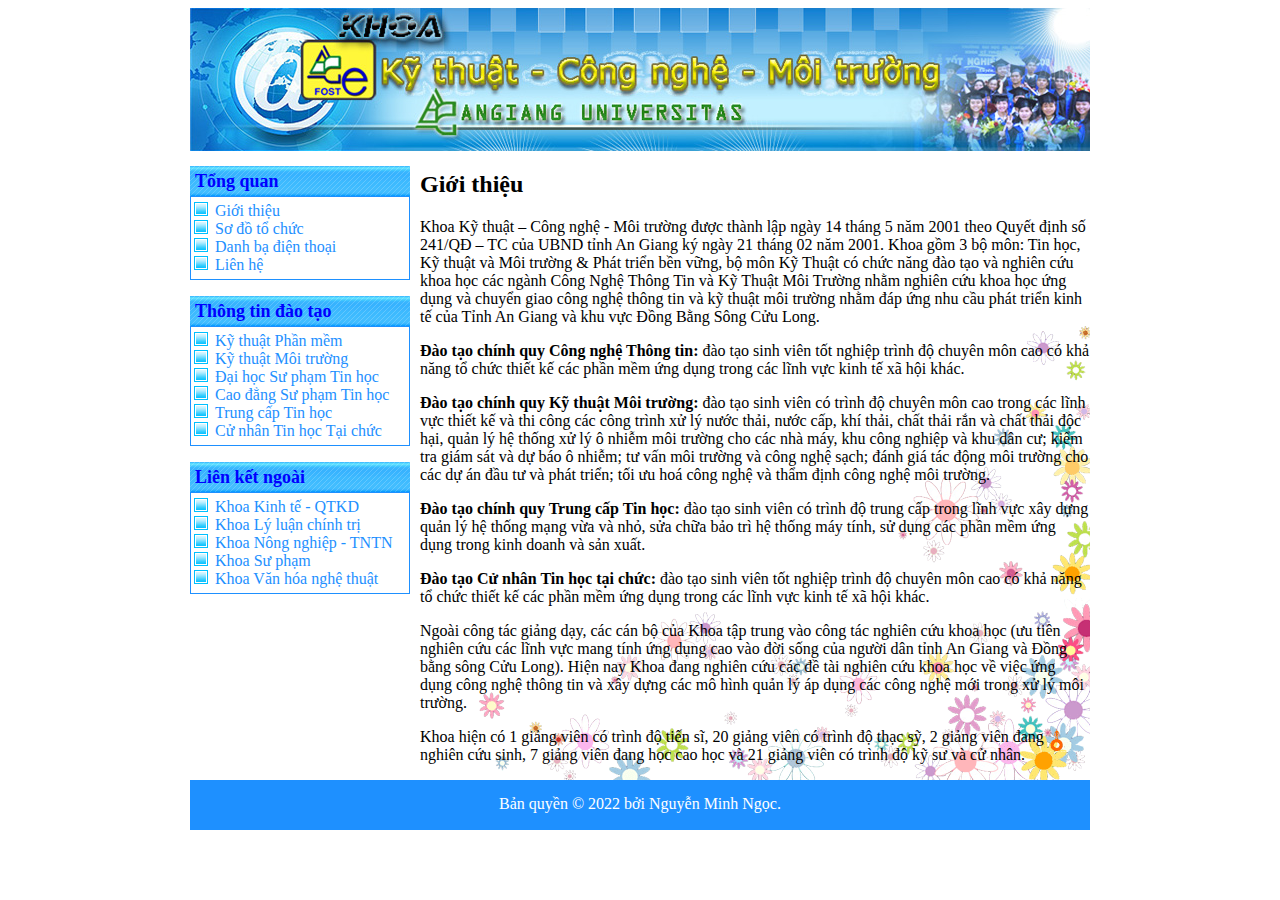
<file: index.html>
<!DOCTYPE html>
<html>
	<head>
		<title>Khoa Kỹ Thuật - Công Nghệ - Môi Trường</title>
		<meta charset="utf-8" />
		<link rel="stylesheet" href="css/style.css">
	</head>
	<body>
	       <main>
		       <header></header>
				
			   <section>
				       <aside>
						<h2>Tổng quan</h2>
						<ul>
							<li><a href="index.html">Giới thiệu</a></li>
							<li><a href="#">Sơ đồ tổ chức</a></li>
							<li><a href="#">Danh bạ điện thoại</a></li>
							<li><a href="#">Liên hệ</a></li>
						</ul>
						
						<h2>Thông tin đào tạo</h2>
						<ul>
							<li><a href="ktpm.html">Kỹ thuật Phần mềm</a></li>
							<li><a href="ktmt.html">Kỹ thuật Môi trường</a></li>
							<li><a href="#">Đại học Sư phạm Tin học</a></li>
							<li><a href="#">Cao đẳng Sư phạm Tin học</a></li>
							<li><a href="#">Trung cấp Tin học</a></li>
							<li><a href="#">Cử nhân Tin học Tại chức</a></li>
						</ul>
						
						<h2>Liên kết ngoài</h2>
						<ul>
							<li><a href="http://feba.agu.edu.vn">Khoa Kinh tế - QTKD</a></li>
							<li><a href="http://fpe.agu.edu.vn">Khoa Lý luận chính trị</a></li>
							<li><a href="http://agri.agu.edu.vn">Khoa Nông nghiệp - TNTN</a></li>
							<li><a href="http://peda.agu.edu.vn">Khoa Sư phạm</a></li>
							<li><a href="http://fac.agu.edu.vn">Khoa Văn hóa nghệ thuật</a></li>
						</ul>
					   </aside>
					   <article>
						<h2>Giới thiệu</h2>
						<p>Khoa Kỹ thuật – Công nghệ - Môi trường được thành lập ngày 14 tháng 5 năm 2001 theo Quyết định số 241/QĐ – TC của UBND tỉnh An Giang ký ngày 21 tháng 02 năm 2001. Khoa gồm 3 bộ môn: Tin học, Kỹ thuật và Môi trường & Phát triển bền vững, bộ môn Kỹ Thuật có chức năng đào tạo và nghiên cứu khoa học các ngành Công Nghệ Thông Tin và Kỹ Thuật Môi Trường nhằm nghiên cứu khoa học ứng dụng và chuyển giao công nghệ thông tin và kỹ thuật môi trường nhằm đáp ứng nhu cầu phát triển kinh tế của Tỉnh An Giang và khu vực Đồng Bằng Sông Cửu Long.</p>
						<p><b>Đào tạo chính quy Công nghệ Thông tin:</b> đào tạo sinh viên tốt nghiệp trình độ chuyên môn cao có khả năng tổ chức thiết kế các phần mềm ứng dụng trong các lĩnh vực kinh tế xã hội khác.</p>
						<p><b>Đào tạo chính quy Kỹ thuật Môi trường:</b> đào tạo sinh viên có trình độ chuyên môn cao trong các lĩnh vực thiết kế và thi công các công trình xử lý nước thải, nước cấp, khí thải, chất thải rắn và chất thải độc hại, quản lý hệ thống xử lý ô nhiễm môi trường cho các nhà máy, khu công nghiệp và khu dân cư; kiểm tra giám sát và dự báo ô nhiễm; tư vấn môi trường và công nghệ sạch; đánh giá tác động môi trường cho các dự án đầu tư và phát triển; tối ưu hoá công nghệ và thẩm định công nghệ môi trường.</p>
						<p><b>Đào tạo chính quy Trung cấp Tin học:</b> đào tạo sinh viên có trình độ trung cấp trong lĩnh vực xây dựng quản lý hệ thống mạng vừa và nhỏ, sửa chữa bảo trì hệ thống máy tính, sử dụng các phần mềm ứng dụng trong kinh doanh và sản xuất.</p>
						<p><b>Đào tạo Cử nhân Tin học tại chức:</b> đào tạo sinh viên tốt nghiệp trình độ chuyên môn cao có khả năng tổ chức thiết kế các phần mềm ứng dụng trong các lĩnh vực kinh tế xã hội khác.</p>
						<p>Ngoài công tác giảng dạy, các cán bộ của Khoa tập trung vào công tác nghiên cứu khoa học (ưu tiên nghiên cứu các lĩnh vực mang tính ứng dụng cao vào đời sống của người dân tỉnh An Giang và Đồng bằng sông Cửu Long). Hiện nay Khoa đang nghiên cứu các đề tài nghiên cứu khoa học về việc ứng dụng công nghệ thông tin và xây dựng các mô hình quản lý áp dụng các công nghệ mới trong xử lý môi trường.</p>
						<p>Khoa hiện có 1 giảng viên có trình độ tiến sĩ, 20 giảng viên có trình độ thạc sỹ, 2 giảng viên đang nghiên cứu sinh, 7 giảng viên đang học cao học và 21 giảng viên có trình độ kỹ sư và cử nhân.</p>
					   </article>
			    </section>
				
				<footer>Bản quyền &copy; 2022 bởi Nguyễn Minh Ngọc.

				</footer>
		   </main>
		
	</body>
</html>
</file>
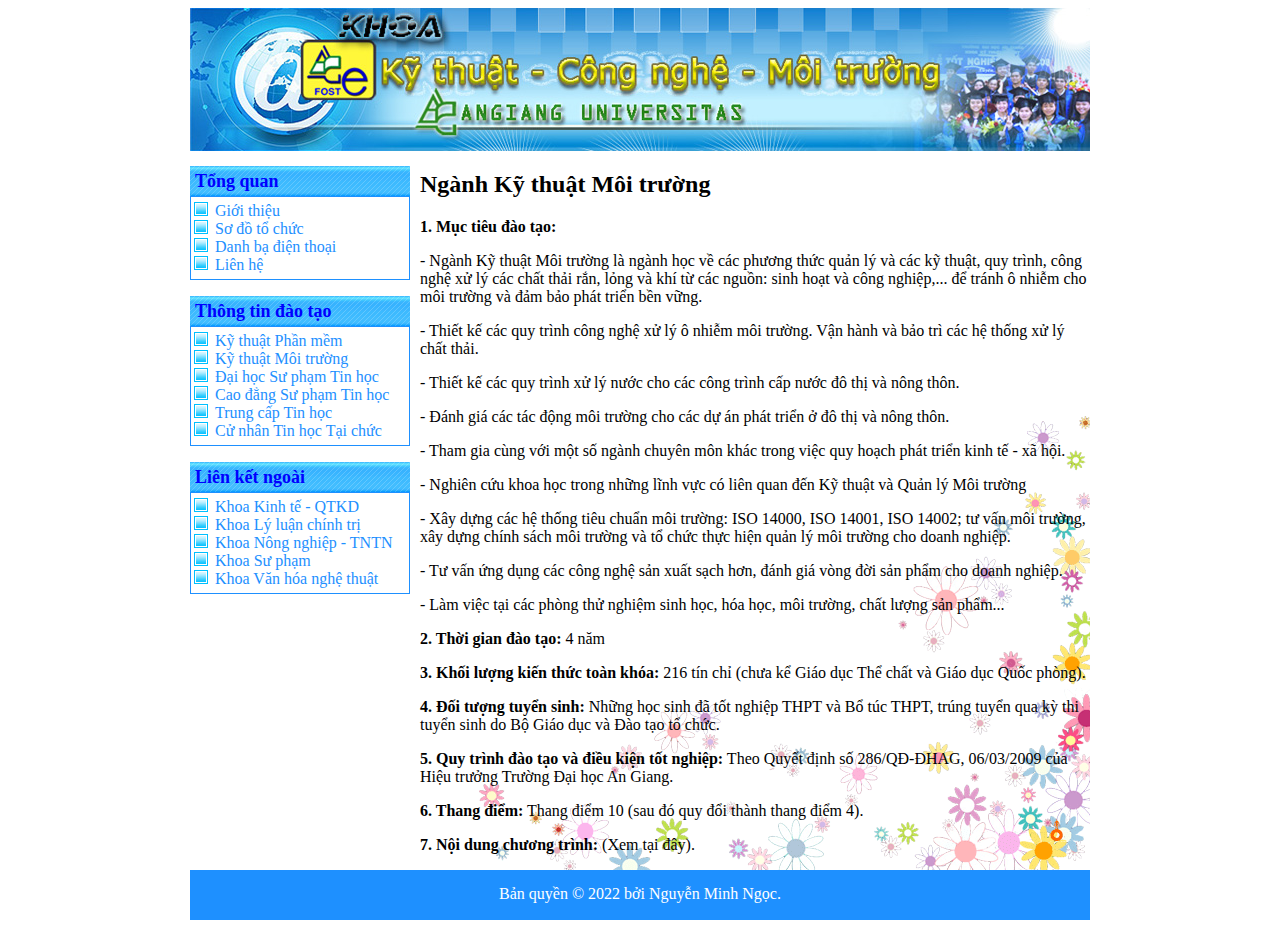
<file: ktmt.html>
<!DOCTYPE html>
<html>
	<head>
		<title>Khoa Kỹ Thuật - Công Nghệ - Môi Trường</title>
		<meta charset="utf-8" />
		<link rel="stylesheet" href="css/style.css">
	</head>
	<body>
	       <main>
		       <header></header>
				
			   <section>
				       <aside>
						<h2>Tổng quan</h2>
						<ul>
							<li><a href="index.html">Giới thiệu</a></li>
							<li><a href="#">Sơ đồ tổ chức</a></li>
							<li><a href="#">Danh bạ điện thoại</a></li>
							<li><a href="#">Liên hệ</a></li>
						</ul>
						
						<h2>Thông tin đào tạo</h2>
						<ul>
							<li><a href="ktpm.htlml">Kỹ thuật Phần mềm</a></li>
							<li><a href="ktmt.html">Kỹ thuật Môi trường</a></li>
							<li><a href="#">Đại học Sư phạm Tin học</a></li>
							<li><a href="#">Cao đẳng Sư phạm Tin học</a></li>
							<li><a href="#">Trung cấp Tin học</a></li>
							<li><a href="#">Cử nhân Tin học Tại chức</a></li>
						</ul>
						
						<h2>Liên kết ngoài</h2>
						<ul>
							<li><a href="http://feba.agu.edu.vn">Khoa Kinh tế - QTKD</a></li>
							<li><a href="http://fpe.agu.edu.vn">Khoa Lý luận chính trị</a></li>
							<li><a href="http://agri.agu.edu.vn">Khoa Nông nghiệp - TNTN</a></li>
							<li><a href="http://peda.agu.edu.vn">Khoa Sư phạm</a></li>
							<li><a href="http://fac.agu.edu.vn">Khoa Văn hóa nghệ thuật</a></li>
						</ul>
					   </aside>
					   <article>
						<h2>Ngành Kỹ thuật Môi trường</h2>
						<p><b>1. Mục tiêu đào tạo:</b></p>
						<p>- Ngành Kỹ thuật Môi trường là ngành học về các phương thức quản lý và các kỹ thuật, quy trình, công nghệ xử lý các chất thải rắn, lỏng và khí từ các nguồn: sinh hoạt và công nghiệp,... để tránh ô nhiễm cho môi trường và đảm bảo phát triển bền vững.</p>
						<p>- Thiết kế các quy trình công nghệ xử lý ô nhiễm môi trường. Vận hành và bảo trì các hệ thống xử lý chất thải.</p>
						<p>- Thiết kế các quy trình xử lý nước cho các công trình cấp nước đô thị và nông thôn.</p>
						<p>- Ðánh giá các tác động môi trường cho các dự án phát triển ở đô thị và nông thôn.</p>
						<p>- Tham gia cùng với một số ngành chuyên môn khác trong việc quy hoạch phát triển kinh tế - xã hội.</p>
						<p>- Nghiên cứu khoa học trong những lĩnh vực có liên quan đến Kỹ thuật và Quản lý Môi trường</p>
						<p>- Xây dựng các hệ thống tiêu chuẩn môi trường: ISO 14000, ISO 14001, ISO 14002; tư vấn môi trường, xây dựng chính sách môi trường và tổ chức thực hiện quản lý môi trường cho doanh nghiệp.</p>
						<p>- Tư vấn ứng dụng các công nghệ sản xuất sạch hơn, đánh giá vòng đời sản phẩm cho doanh nghiệp.</p>
						<p>- Làm việc tại các phòng thử nghiệm sinh học, hóa học, môi trường, chất lượng sản phẩm...</p>
						<p><b>2. Thời gian đào tạo:</b> 4 năm</p>
						<p><b>3. Khối lượng kiến thức toàn khóa:</b> 216 tín chỉ (chưa kể Giáo dục Thể chất và Giáo dục Quốc phòng).</p>
						<p><b>4. Đối tượng tuyển sinh:</b> Những học sinh đã tốt nghiệp THPT và Bổ túc THPT, trúng tuyển qua kỳ thi tuyển sinh do Bộ Giáo dục và Đào tạo tổ chức.</p>
						<p><b>5. Quy trình đào tạo và điều kiện tốt nghiệp:</b> Theo Quyết định số 286/QĐ-ĐHAG, 06/03/2009 của Hiệu trưởng Trường Đại học An Giang.</p>
						<p><b>6. Thang điểm:</b> Thang điểm 10 (sau đó quy đổi thành thang điểm 4).</p>
						<p><b>7. Nội dung chương trình:</b> (Xem tại đây).</p>
					   </article>
			    </section>
				
				<footer>Bản quyền &copy; 2022 bởi Nguyễn Minh Ngọc.

				</footer>
		   </main>
		
	</body>
</html>
</file>
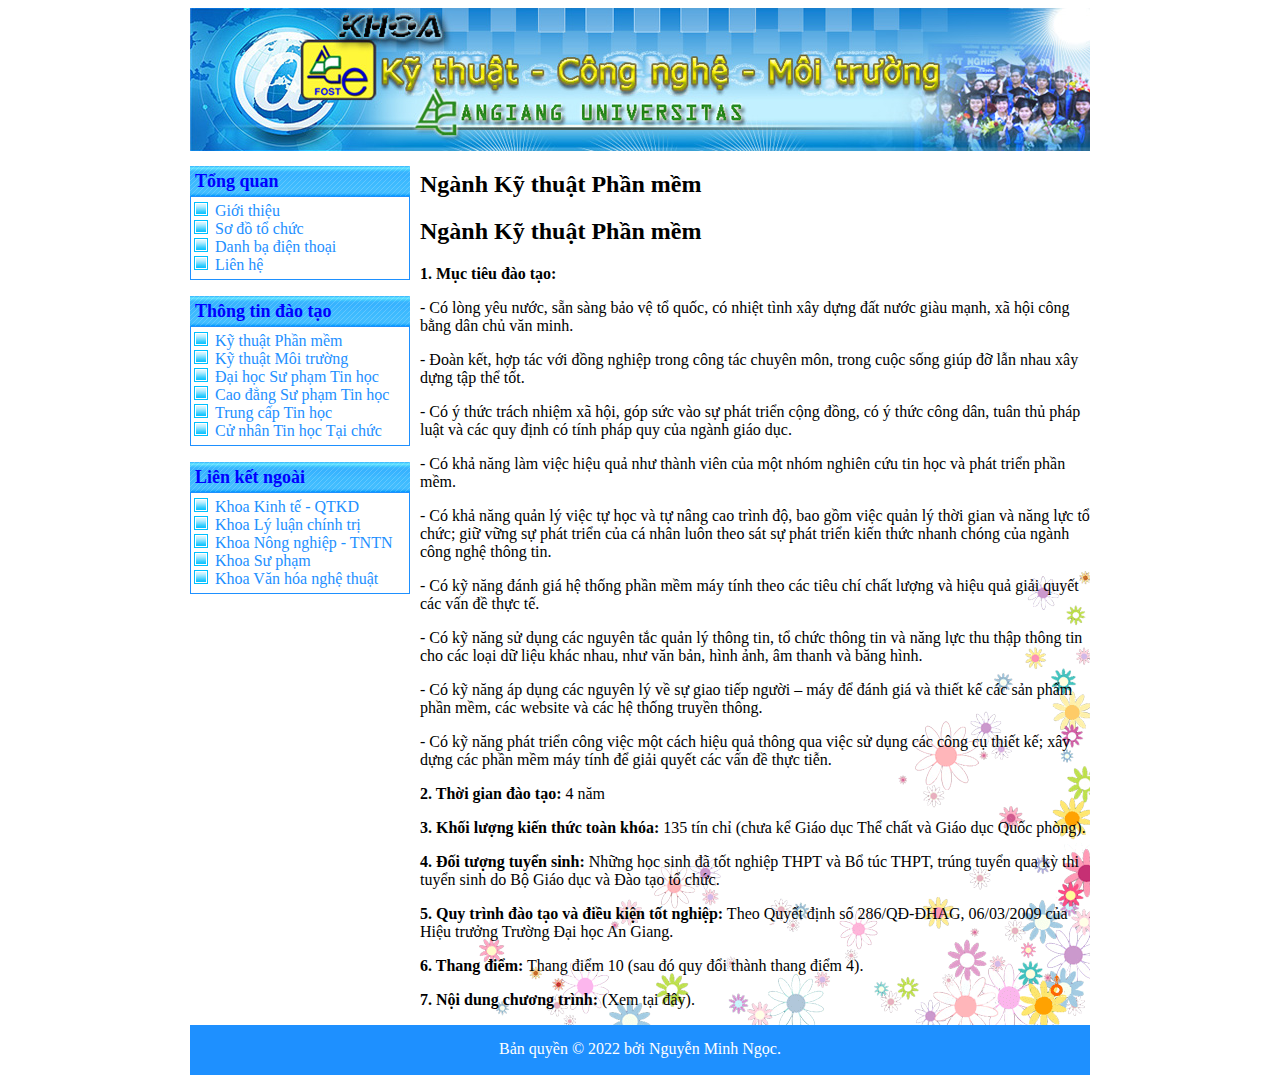
<file: ktpm.html>
<!DOCTYPE html>
<html>
	<head>
		<title>Khoa Kỹ Thuật - Công Nghệ - Môi Trường</title>
		<meta charset="utf-8" />
		<link rel="stylesheet" href="css/style.css">
	</head>
	<body>
	       <main>
		       <header></header>
				
			   <section>
				       <aside>
						<h2>Tổng quan</h2>
						<ul>
							<li><a href="index.html">Giới thiệu</a></li>
							<li><a href="#">Sơ đồ tổ chức</a></li>
							<li><a href="#">Danh bạ điện thoại</a></li>
							<li><a href="#">Liên hệ</a></li>
						</ul>
						
						<h2>Thông tin đào tạo</h2>
						<ul>
							<li><a href="ktpm.htlml">Kỹ thuật Phần mềm</a></li>
							<li><a href="ktmt.html">Kỹ thuật Môi trường</a></li>
							<li><a href="#">Đại học Sư phạm Tin học</a></li>
							<li><a href="#">Cao đẳng Sư phạm Tin học</a></li>
							<li><a href="#">Trung cấp Tin học</a></li>
							<li><a href="#">Cử nhân Tin học Tại chức</a></li>
						</ul>
						
						<h2>Liên kết ngoài</h2>
						<ul>
							<li><a href="http://feba.agu.edu.vn">Khoa Kinh tế - QTKD</a></li>
							<li><a href="http://fpe.agu.edu.vn">Khoa Lý luận chính trị</a></li>
							<li><a href="http://agri.agu.edu.vn">Khoa Nông nghiệp - TNTN</a></li>
							<li><a href="http://peda.agu.edu.vn">Khoa Sư phạm</a></li>
							<li><a href="http://fac.agu.edu.vn">Khoa Văn hóa nghệ thuật</a></li>
						</ul>
					   </aside>
					   <article>
						<h2>Ngành Kỹ thuật Phần mềm</h2>
						<h2>Ngành Kỹ thuật Phần mềm</h2>
						<p><b>1. Mục tiêu đào tạo:</b></p>
						<p>- Có lòng yêu nước, sẵn sàng bảo vệ tổ quốc, có nhiệt tình xây dựng đất nước giàu mạnh, xã hội công bằng dân chủ văn minh.</p>
						<p>- Đoàn kết, hợp tác với đồng nghiệp trong công tác chuyên môn, trong cuộc sống giúp đỡ lẫn nhau xây dựng tập thể tốt.</p>
						<p>- Có ý thức trách nhiệm xã hội, góp sức vào sự phát triển cộng đồng, có ý thức công dân, tuân thủ pháp luật và các quy định có tính pháp quy của ngành giáo dục.</p>
						<p>- Có khả năng làm việc hiệu quả như thành viên của một nhóm nghiên cứu tin học và phát triển phần mềm.</p>
						<p>- Có khả năng quản lý việc tự học và tự nâng cao trình độ, bao gồm việc quản lý thời gian và năng lực tổ chức; giữ vững sự phát triển của cá nhân luôn theo sát sự phát triển kiến thức nhanh chóng của ngành công nghệ thông tin.</p>
						<p>- Có kỹ năng đánh giá hệ thống phần mềm máy tính theo các tiêu chí chất lượng và hiệu quả giải quyết các vấn đề thực tế.</p>
						<p>- Có kỹ năng sử dụng các nguyên tắc quản lý thông tin, tổ chức thông tin và năng lực thu thập thông tin cho các loại dữ liệu khác nhau, như văn bản, hình ảnh, âm thanh và băng hình.</p>
						<p>- Có kỹ năng áp dụng các nguyên lý về sự giao tiếp người – máy để đánh giá và thiết kế các sản phẩm phần mềm, các website và các hệ thống truyền thông.</p>
						<p>- Có kỹ năng phát triển công việc một cách hiệu quả thông qua việc sử dụng các công cụ thiết kế; xây dựng các phần mềm máy tính để giải quyết các vấn đề thực tiễn.</p>
						<p><b>2. Thời gian đào tạo:</b> 4 năm</p>
						<p><b>3. Khối lượng kiến thức toàn khóa:</b> 135 tín chỉ (chưa kể Giáo dục Thể chất và Giáo dục Quốc phòng).</p>
						<p><b>4. Đối tượng tuyển sinh:</b> Những học sinh đã tốt nghiệp THPT và Bổ túc THPT, trúng tuyển qua kỳ thi tuyển sinh do Bộ Giáo dục và Đào tạo tổ chức.</p>
						<p><b>5. Quy trình đào tạo và điều kiện tốt nghiệp:</b> Theo Quyết định số 286/QĐ-ĐHAG, 06/03/2009 của Hiệu trưởng Trường Đại học An Giang.</p>
						<p><b>6. Thang điểm:</b> Thang điểm 10 (sau đó quy đổi thành thang điểm 4).</p>
						<p><b>7. Nội dung chương trình:</b> (Xem tại đây).</p>
					   </article>
			    </section>
				
				<footer>Bản quyền &copy; 2022 bởi Nguyễn Minh Ngọc.

				</footer>
		   </main>
		
	</body>
</html>
</file>
<file: css/style.css>
main{
    width : 900px;
    margin: 0 auto 0 auto;
	
}
header{
      width: 900px;
      height: 143px;
      background: url(../images/banner.jpg);
}
section{
    width: 900px;

}
aside{
    width :220px;
    float:left;
}
 aside h2{
    color: blue;
    background: url(../images/t_l.gif);
    height: 30px ;
    font-size: 18px;
    padding: 5px 0 0 5px;
    box-sizing: border-box;
    margin-bottom: 0;
}
aside ul{
    list-style-image: url(../images/li.gif);
    border: 1px solid #1e90ff;
    padding: 5px 0 5px 24px;
    margin-top: 0;
} 
a:link{
    color: #1e90ff;
    text-decoration: none;

} 
a:hover{
    color: red;
    text-decoration: underline;

} 
a:visited{
      color:grey
}
article{  
   width:670px;
   float: right;
   background: url(../images/bg_post.gif) no-repeat right bottom;
}
article-p{
    text-align: justify;
}
footer{
    width : 900px;
    height: 50px;
    background: #1e90ff;
    clear:both;
    text-align: center;
    padding-top: 15px;
    box-sizing: border-box;
    color: white;
    

}
</file>
